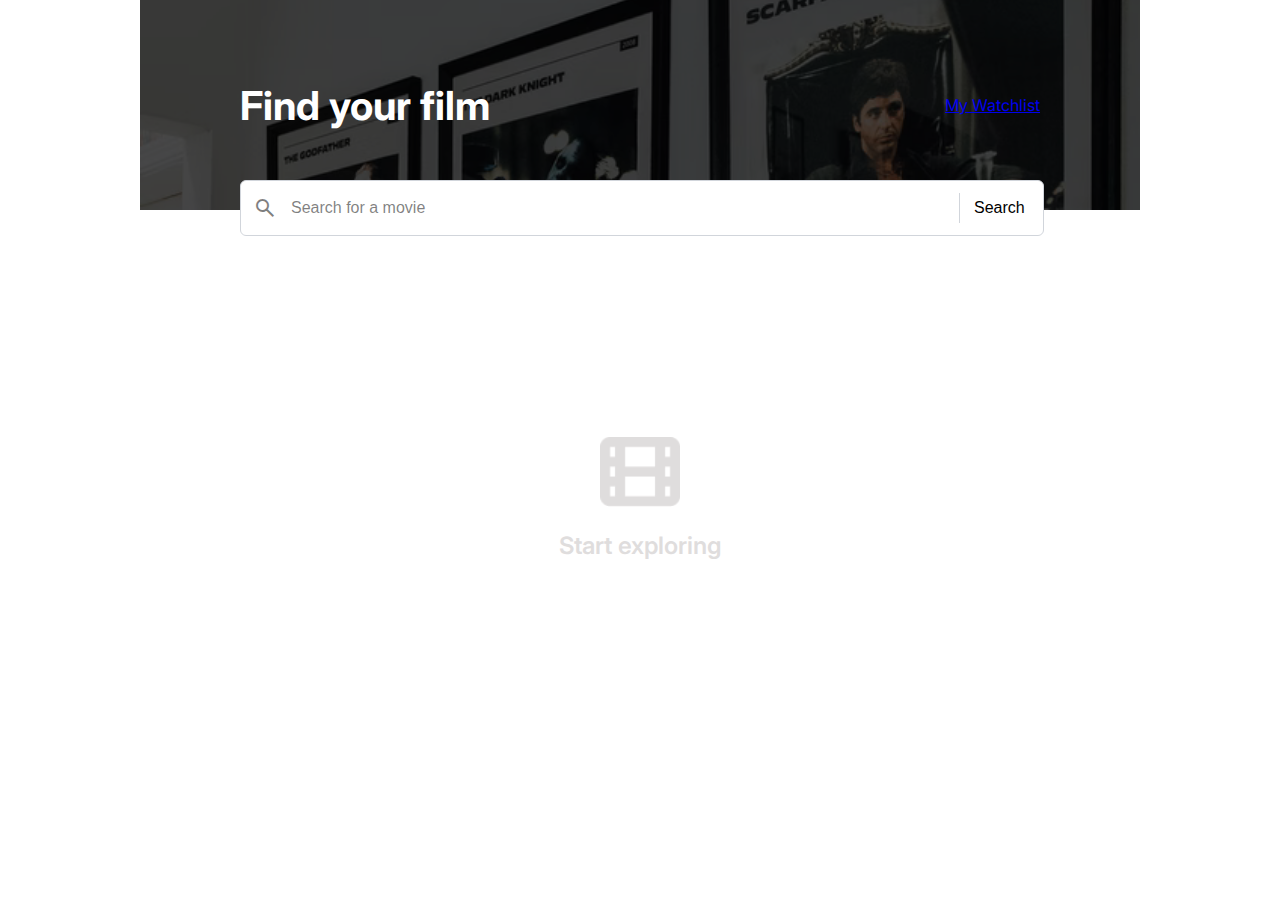
<file: index.html>
<!DOCTYPE html>
<html>
    <head>
        <title>Home</title>
        <link href="style.css" rel="stylesheet">
        <!-- Fonts -->
        <link rel="preconnect" href="https://fonts.googleapis.com">
        <link rel="preconnect" href="https://fonts.gstatic.com" crossorigin>
        <link href="https://fonts.googleapis.com/css2?family=Inter:ital,opsz,wght@0,14..32,100..900;1,14..32,100..900&display=swap" rel="stylesheet">

        <!-- Icons -->
        <link rel="stylesheet" href="https://fonts.googleapis.com/css2?family=Material+Symbols+Outlined:opsz,wght,FILL,GRAD@24,400,0,0&icon_names=search" />
    </head>
    <body>
        <header>
            <h1>Find your film</h1>
            <a href="watchlist.html">My Watchlist</a>
        </header>
        <main>
            <form id="search-form" name="search-form">
                <div class="search">
                    <span class="search-icon material-symbols-outlined">search</span>
                    <input id="search-box" class="search-input" type="search" name="search" placeholder="Search for a movie">
                    <div class="vline"></div>
                    <input class="search-btn" type="submit" value="Search">
                </div>
            </form>
            <div id="container" class="container center-items">
                <img class="movie-icon"src="images\Icon.png" alt="movie icon">
                <p>Start exploring</p>
            </div>
        </main>
        <script src="index.js" type="module"></script>
    </body>
</html>
</file>
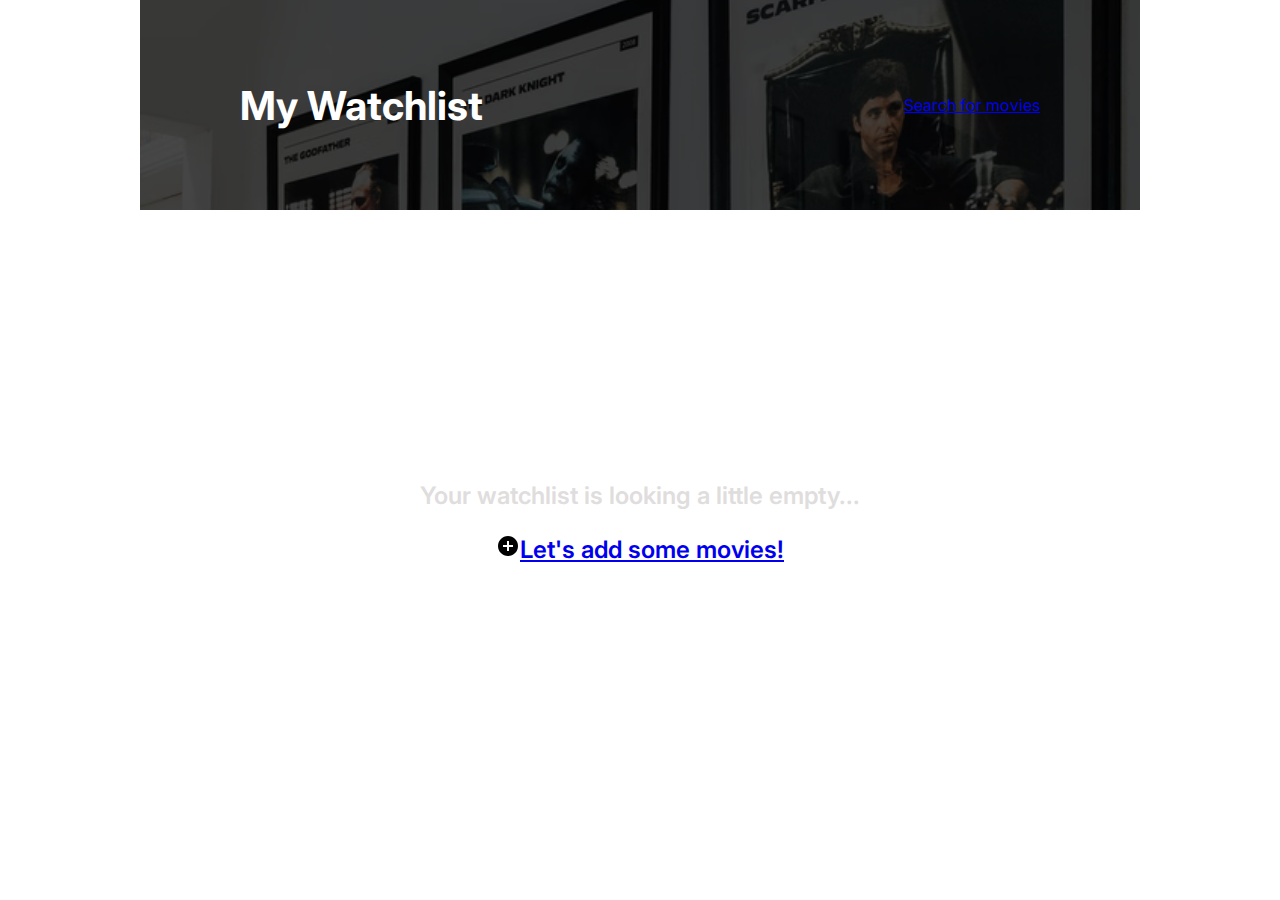
<file: watchlist.html>
<!DOCTYPE html>
<html>
    <head>
        <title>Watchlist</title>
        <link href="style.css" rel="stylesheet">
        <!-- Fonts -->
        <link rel="preconnect" href="https://fonts.googleapis.com">
        <link rel="preconnect" href="https://fonts.gstatic.com" crossorigin>
        <link href="https://fonts.googleapis.com/css2?family=Inter:ital,opsz,wght@0,14..32,100..900;1,14..32,100..900&display=swap" rel="stylesheet">
    </head>
    <body>
        <header>
            <h1>My Watchlist</h1>
            <a href="index.html">Search for movies</a>
        </header>
        <main>
            <div id="watchlist-container" class="container center-items">
                <p class="watchlist-txt">Your watchlist is looking a little empty...</p>
                <a href="index.html" class="add-movie-redirect"><img src="images\add_circle.svg">Let's add some movies!</a>
            </div>
        </main>
        <script src="index.js" type="module"></script>
    </body>
</html>
</file>
<file: style.css>
:root {
    --padding-left: 100px 
}
*{
    box-sizing: border-box;
}
body {
    margin: 0;
    padding: 0;
    width: 1000px;
    margin: 0 auto;
    font-family: "Inter", sans-serif;
    position: relative;

}

header {
    background-image: linear-gradient(rgba(0, 0, 0, 0.7), rgba(0, 0, 0, 0.7)), url('images/hero.png');
    height: 210px;
    background-size: cover;
    background-position: center -300px;
    display: flex;
    align-items: center;
    color: white;
    justify-content: space-between;
}
header > h1 {
    margin: 0;
    padding: 0 var(--padding-left);
    font-size: 2.5rem;
}
header > a {
    padding: 0 var(--padding-left);
    font-size: 1rem;
}
.center-items {
    display: flex;
    flex-direction: column;
    align-items: center;
    height: 480px;
    justify-content: center;
    font-size: 1.5rem;
    font-weight: 600;
    color: #DFDDDD;
}
.movie-icon {
    width: 80px;
    height: 70px;
}
.search {
    width: max-content;
    display: flex;
    align-items: center;
    padding: 12px;
    border-radius: 6px;
    border: 1px solid #d1d5db;
    position: absolute;
    top: 180px;
    left: var(--padding-left);
    background: white
    /* transition: box-shadow 0.25s; */
}
.search:focus-within{
    background: #f9f8f8;
    /* box-shadow: 0 0 2px rgba(0, 0, 0, 0.75); */
}
.search-input {
    font-size: 16px;
    color: #333;
    margin-left: 12px;
    border: none;
    outline: none;
    background: transparent;
    width: 670px;
}
.search-btn {
    font-size: 16px;
    border: none;
    outline: none;
    background: transparent;
    cursor: pointer;
    padding-left: 14px;
}
.search-btn:hover {
    font-weight: bolder;
}
.search-input::placeholder,
.search-icon {
    color: rgba(0, 0, 0, 0.5);
}
.vline {
    border-left: 1px solid #d1d5db;
    height: 30px;
}

.container {
    margin: 60px var(--padding-left) 0 var(--padding-left);
}
.movie {
    display: flex;
    gap: 20px;
    padding: 15px 0;
}
.movie-cover {
    width: 100px;
    height: 150px;
}
.movie-details {
    padding-top: 10px;
}
.movie-meta {
    display: flex;
    align-items: center;
    color: #111827;
    font-size: 12px;
    gap: 20px;
    padding-bottom: 10px;
}
.movie-meta > p, .movie-meta > a {
    margin: 0;
}
.movie-description {
    color: #6B7280;
    font-size: 14px;
    margin: 0;
}
.movie-title {
    font-size: 18px;
    margin: 0;
}

.movie-meta > a {
    display: flex;
    align-items: center;
    gap: 4px;
    cursor: pointer;
}
hr {
    height: 1px;
    background-color: #d1d5db;
    border: none;
}

.movie-ratings {
    font-size: 14px;
    padding-left: 15px;
    font-weight: 400;
}
</file>
